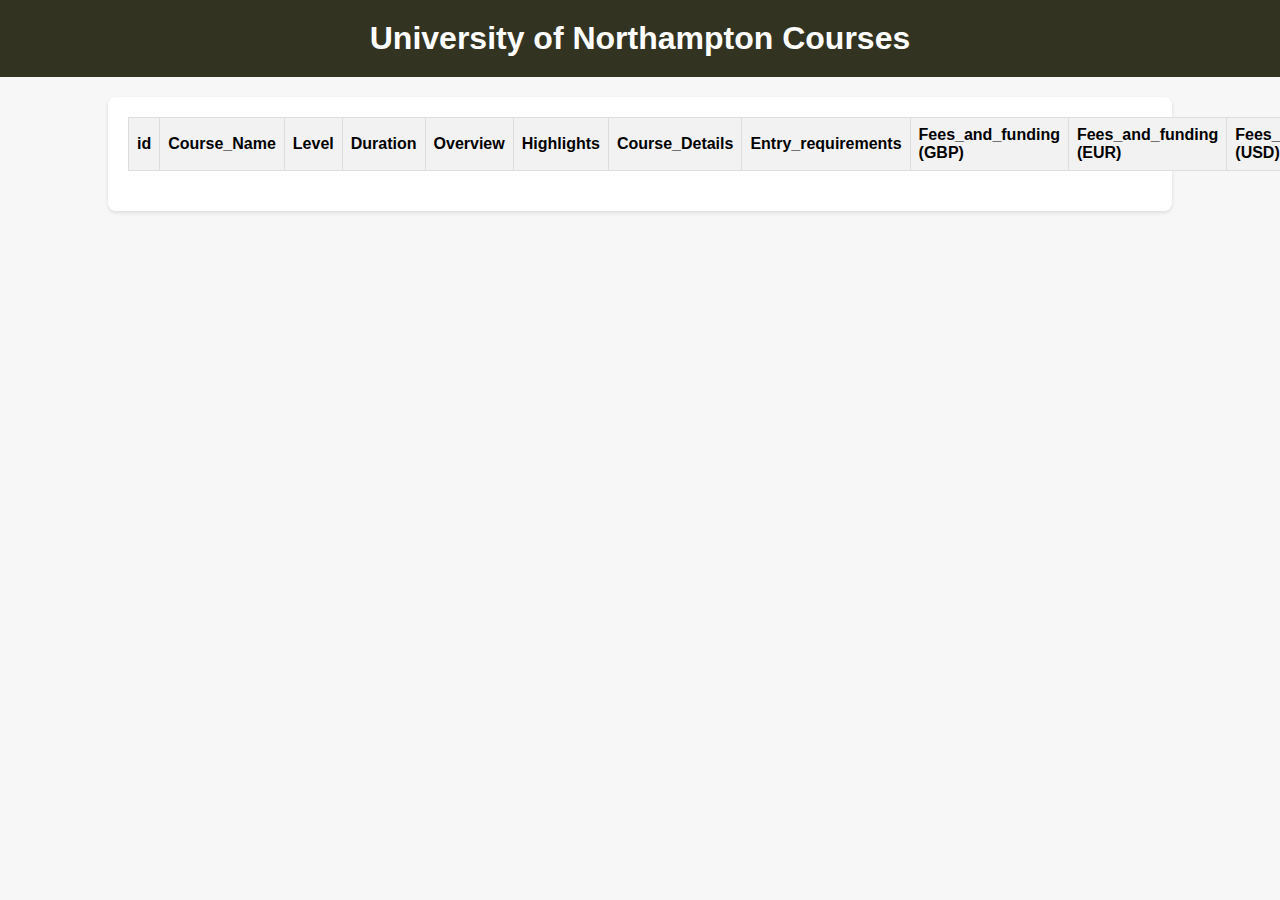
<file: public_html/index.html>
<!DOCTYPE html>
<html>
    <head>
        <meta charset="UTF-8">
        <meta name="viewport" content="width=device-width, initial-scale=1.0">
    <title>University of Northampton Courses</title>
    <style>
    body {
      font-family: Arial, sans-serif;
      margin: 0;
      padding: 0;
      background-color: #f7f7f7;
    }

    header {
      background-color: #332;
      color: #fff;
      padding: 20px;
      text-align: center;
    }

    h1 {
      margin: 0;
    }

    .container {
      width: 80%;
      margin: 20px auto;
      background-color: #fff;
      padding: 20px;
      border-radius: 8px;
      box-shadow: 0 2px 4px rgba(0, 0, 0, 0.1);
    }

    table {
      width: 100%;
      border-collapse: collapse;
      margin-bottom: 20px;
    }

    th, td {
      border: 1px solid #ddd;
      padding: 8px;
      text-align: left;
    }

    th {
      background-color: #f2f2f2;
    }            
    </style>
    </head>
    
    <body>
        
    <header>
    <h1>University of Northampton Courses</h1>
    </header>
        
       <div class="container">
    <table>
      <thead>
        <tr>
          <th>id</th>
          <th>Course_Name</th>
          <th>Level</th>
          <th>Duration</th>
          <th>Overview</th>
          <th>Highlights</th>
          <th>Course_Details</th>
          <th>Entry_requirements</th>
          <th>Fees_and_funding (GBP)</th>
          <th>Fees_and_funding (EUR)</th>
          <th>Fees_and_funding (USD)</th>
          <th>Funding Available</th>
          <th>Accreditation</th>
          <th>Student_perks</th>
          <th>FAQs</th>
        </tr>
      </thead> 
      <tbody id="course-table-body">
        <!-- Data here -->
      </tbody>
    </table>
  </div>      
    <script>
        src="course.js"
    </script>
    </body>
</html>
</file>
